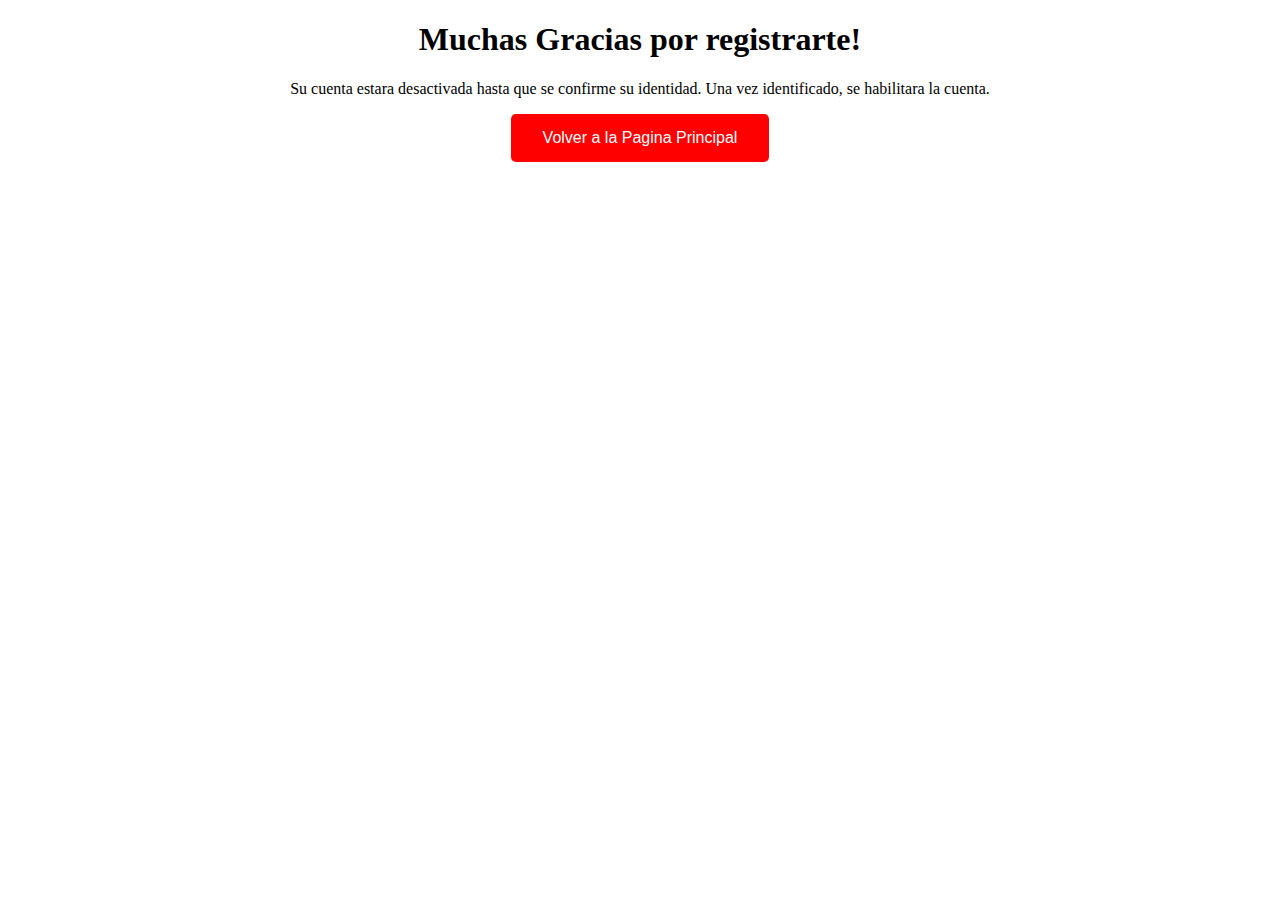
<file: Pagina Web/registrado.html>
<!DOCTYPE html>
<html>
<head>
    <title>Muchas Gracias por registrarte!</title>
    <style>
        body {
            text-align: center; /* Centra todo el texto del body */
        }
        button {
            background-color: red; /* Color de fondo rojo para el botón */
            color: white; /* Color de texto blanco para el botón */
            padding: 15px 32px; /* Espaciado interno para hacerlo grande */
            font-size: 16px; /* Tamaño de letra para el botón */
            border: none; /* Elimina el borde del botón */
            cursor: pointer; /* Cambia el cursor a tipo puntero */
            border-radius: 5px; /* Bordes redondeados para el botón */
        }
        button:hover {
            background-color: darkred; /* Color de fondo más oscuro cuando se pasa el mouse */
        }
    </style>
</head>
<body>
    <h1>Muchas Gracias por registrarte!</h1>
    <p>Su cuenta estara desactivada hasta que se confirme su identidad. Una vez identificado, se habilitara la cuenta.</p>
    <button onclick="window.location.href = 'index.html';">Volver a la Pagina Principal</button>
</body>
</html>
</file>
